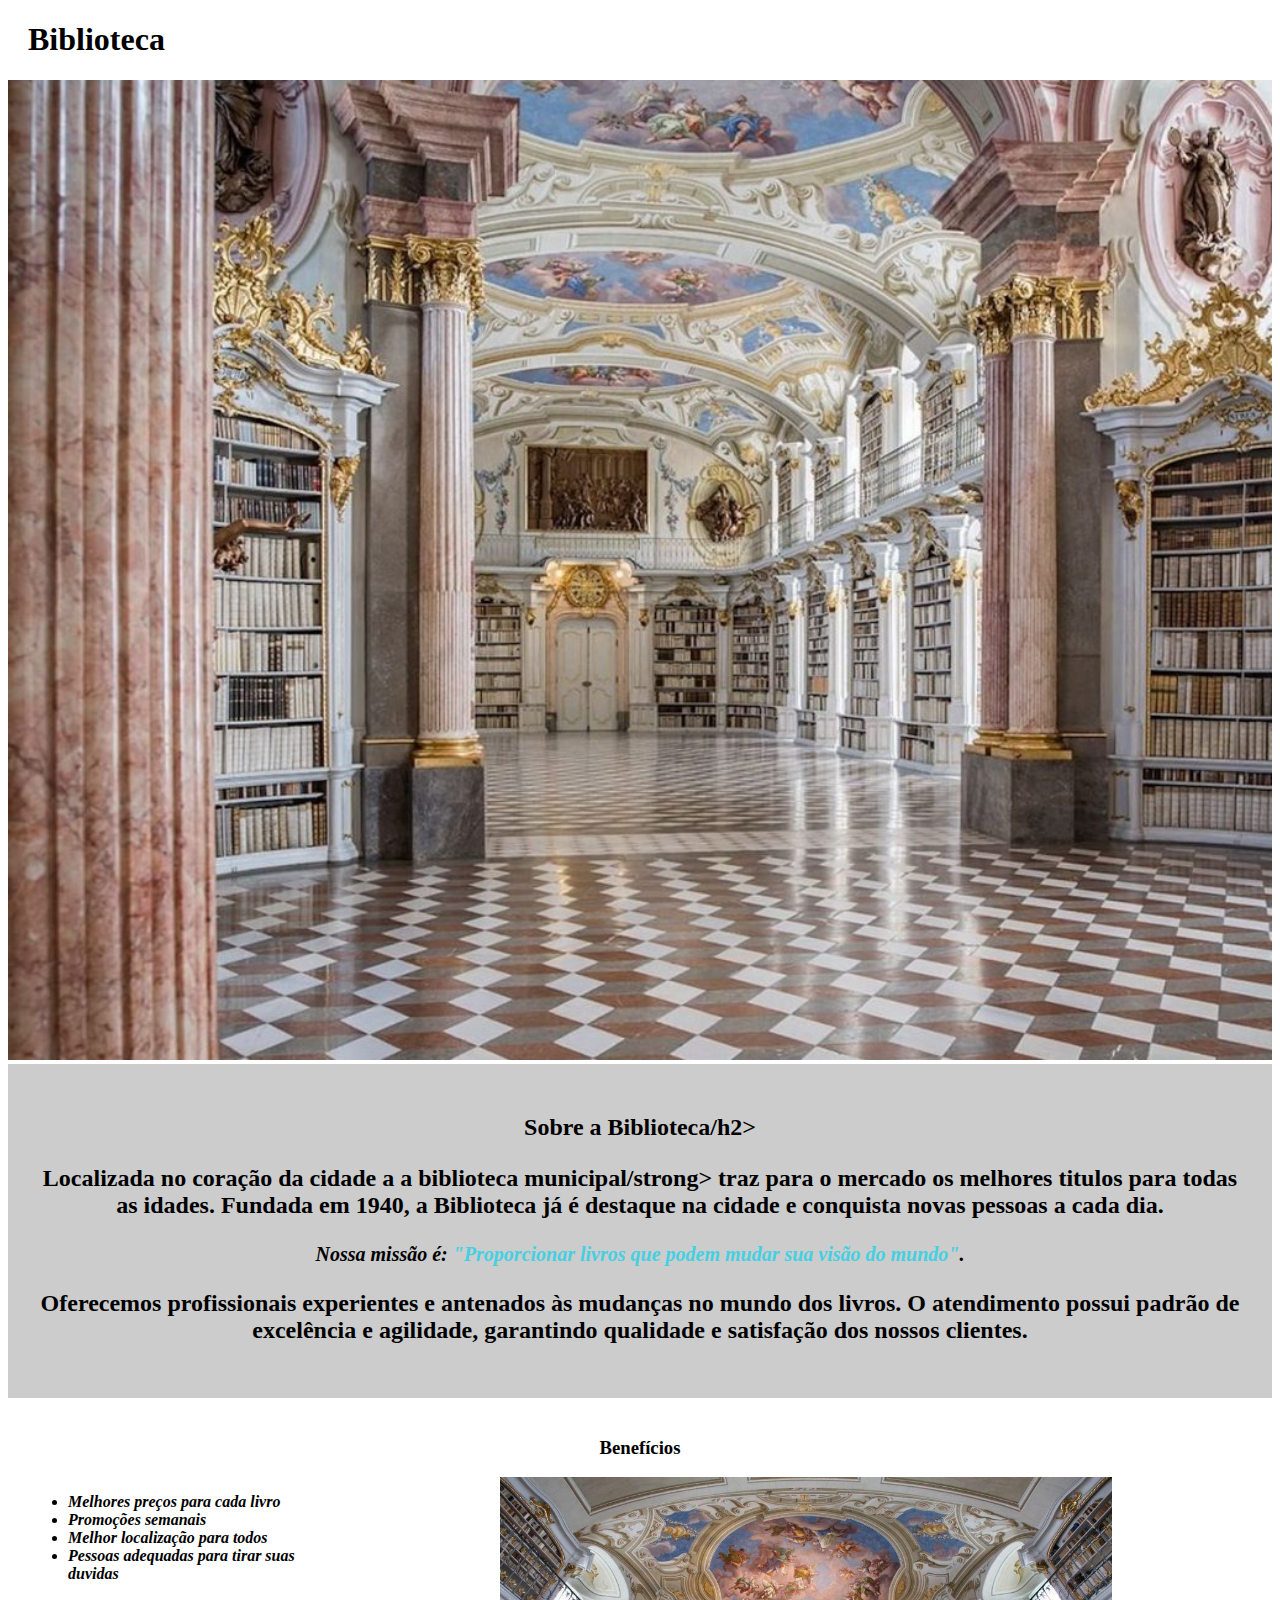
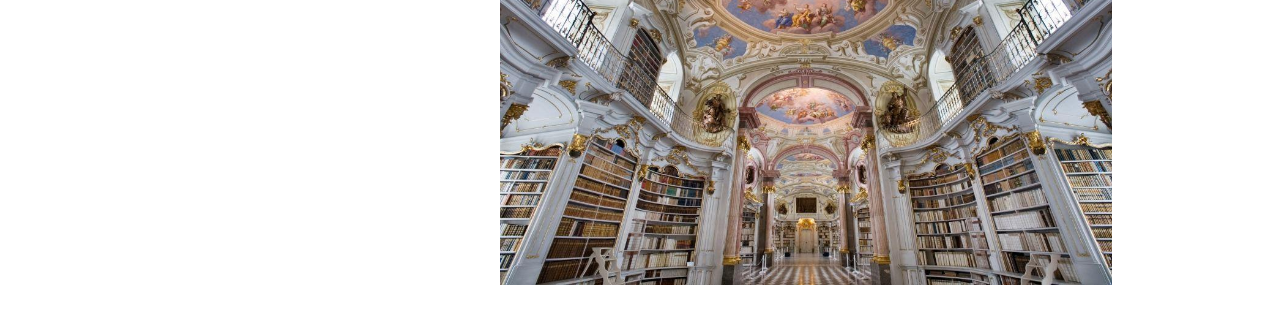
<file: 2c/index.html>
<!DOCTYPE html>
<html lang="pt-br">
	<head>
		<meta charset="UTF-8">
		<title>Barbearia Alura</title>
		<link rel="stylesheet" href="style.css">
	</head>

	<body>
		<header>
			<h1 class="titulo-principal">Biblioteca</h1>
		</header>
		<img id="banner" src="biblioteca banner.jpeg">
		<div class="principal">
			<h2 class="titulo-centralizado">Sobre a Biblioteca/h2>
	 
			<p>Localizada no coração da cidade a <strong>a biblioteca municipal/strong> traz para o mercado os melhores titulos para todas as idades. Fundada em 1940, a Biblioteca já é destaque na cidade e conquista novas pessoas a cada dia.</p>

			<p id="missao"><em>Nossa missão é: <strong>"Proporcionar livros que podem mudar sua visão do mundo"</strong>.</em></p>

			<p>Oferecemos profissionais experientes e antenados às mudanças no mundo dos livros. O atendimento possui padrão de excelência e agilidade, garantindo qualidade e satisfação dos nossos clientes.</p>
		</div>

		<div class="beneficios">
			<h3 class="titulo-centralizado">Benefícios</h3>

			<ul>
				<li class="itens">Melhores preços para cada livro </li>
				<li class="itens">Promoções semanais</li>
				<li class="itens">Melhor localização para todos</li>
				<li class="itens">Pessoas adequadas para tirar suas duvidas</li>
			</ul>

			<img src="detalhes.jpg" class="imagembeneficios">
		</div>
	</body>
</html>
</file>
<file: 2c/style.css>
#banner {
	width:100%;
}

.principal{
	background: #CCCCCC;
	padding: 30px;
}

.titulo-principal {
	padding-left: 20px;
}

.titulo-centralizado {
	text-align: center
}

p {
	text-align: center;
}

#missao {
	font-size: 20px
}

em strong {
	color: #44d0e2;
}

.itens {
	font-style: italic
}

.beneficios {
	background: #FFFFFF;
	padding: 20px;
}

ul {
	display: inline-block;
	vertical-align: top;
	width: 20%;
	margin-right: 15%;
}

.imagembeneficios {
	width: 50%;
}
</file>
